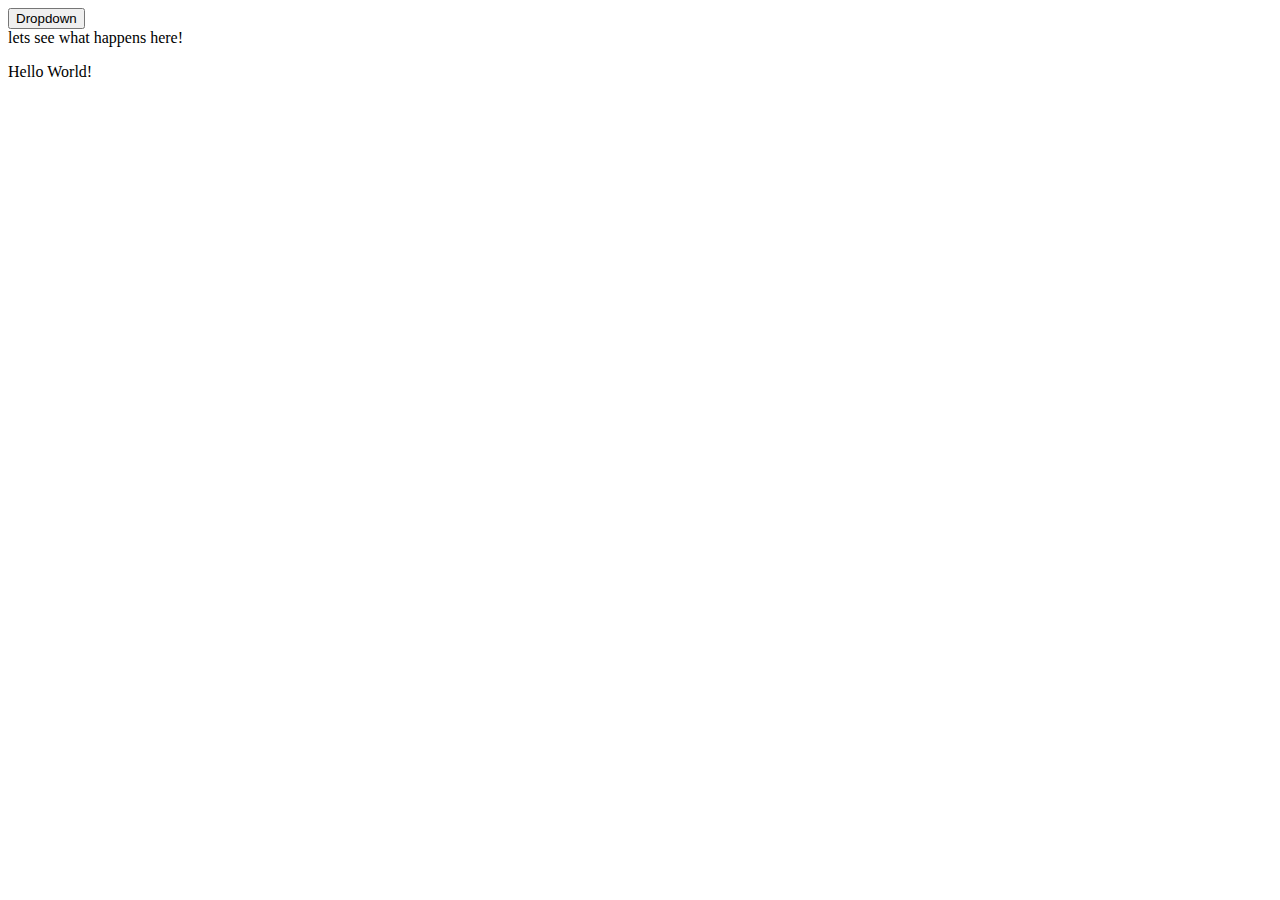
<file: index2.html>
<!DOCTYPE html>
<html lang="en" dir="ltr">
  <head>
    <meta charset="utf-8">
    <title>testing</title>
    <script src="tester.js" charset="utf-8"></script>
  </head>
  <body>

    <button onclick="myFunction()" class="dropbtn">Dropdown</button>
    <div id ="myDropdown" class ="drop-downcontent">
      
    </div>
    lets see what happens here!
    <p id="p1">Hello World!</p>

  </body>
</html>
</file>
